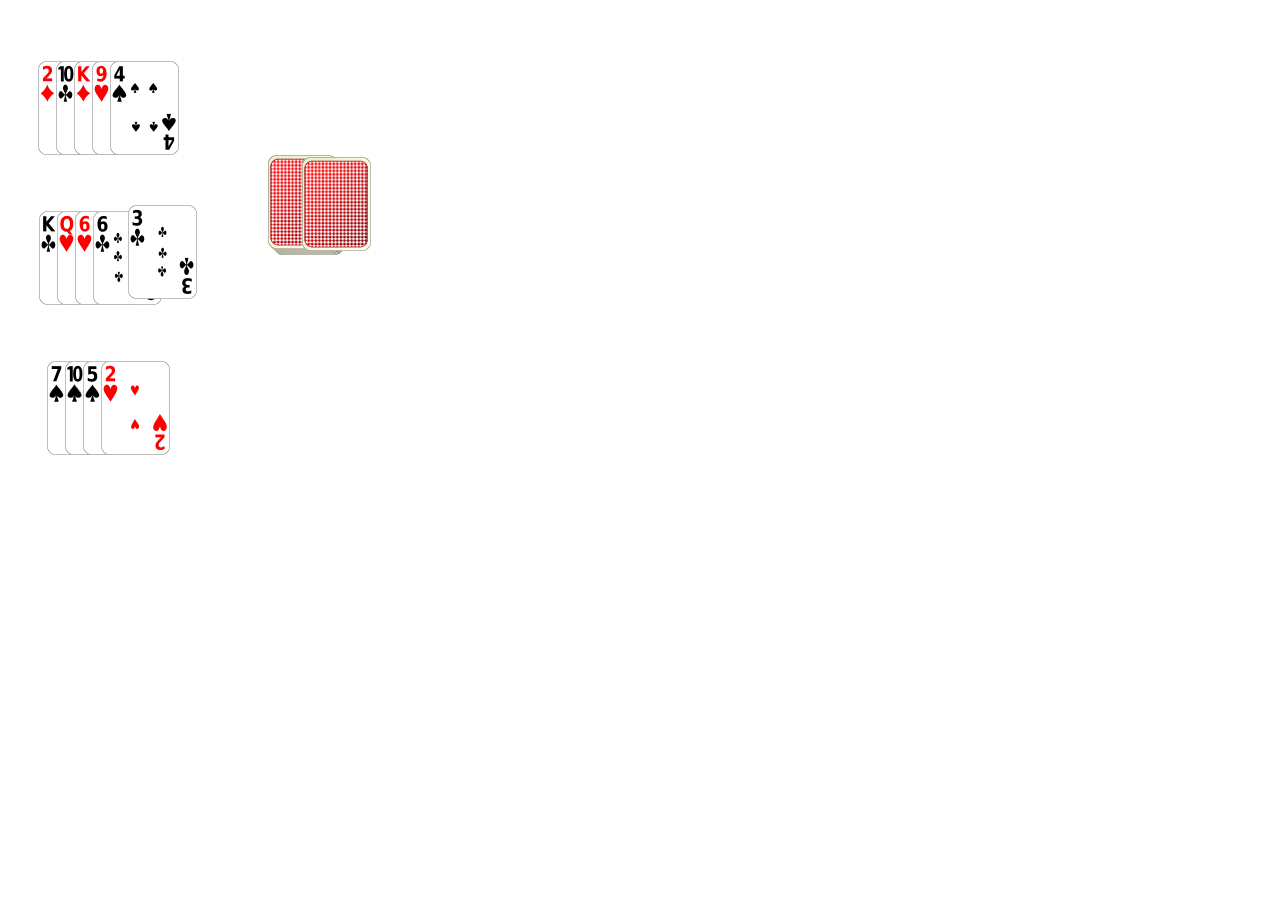
<file: index.html>
<!doctype html>
<html>
  <head>
    <meta name="viewport" content="width=device-width, initial-scale=1.0">
    <title>Whammo</title>
    <style>
    #card-table {
        height: 400px;
        width: 600px;
    }
    </style>
  </head>
  <body>
    <div id="card-table">
	</div>
  </body>
  <script src="https://code.jquery.com/jquery-3.4.1.min.js"></script>
  <script src="cards.js"></script>
  <script>
  function cardClickHandler(card) {
  	discardPile.addCard(card);
  	discardPile.render();
    hands[currentPlayer].removeEventListener("click");
   
    currentPlayer++;
    hands[currentPlayer].click(function(card){
    })
  }

  /* Card logic */
  var currentPlayer = 0;
  var nPlayers = 3;
  var hands = [];

  //Start by initalizing the library
  cards.init({table:'#card-table'});
  //Create a new deck of cards
  deck = new cards.Deck(); 
  //cards.all contains all cards, put them all in the deck
  deck.addCards(cards.all); 
  //No animation here, just get the deck onto the table.
  deck.render({immediate:true});

  // Create hands
  for(n = 0; n < nPlayers; n++) {
    hand = new cards.Hand({faceUp:true, x: 100, y: 100 + (n * 150)});
    hands.push(hand);
  }

  //Deck has a built in method to deal to hands.
  deck.deal(5, hands, 50)

  // Create discard pile
  deck.render();
  discardPile = new cards.Deck({faceUp:true});
  discardPile.x += 100;
  deck.render({callback:function() {
  	discardPile.addCard(deck.topCard());
  	discardPile.render();
  }});

  //Lets allow you to send cards to the discard pile    
  hands.forEach((hand, index) => {
    hand.click(function(card){
        card.popUpDown();
    });
  });

  </script>
</html>
</file>
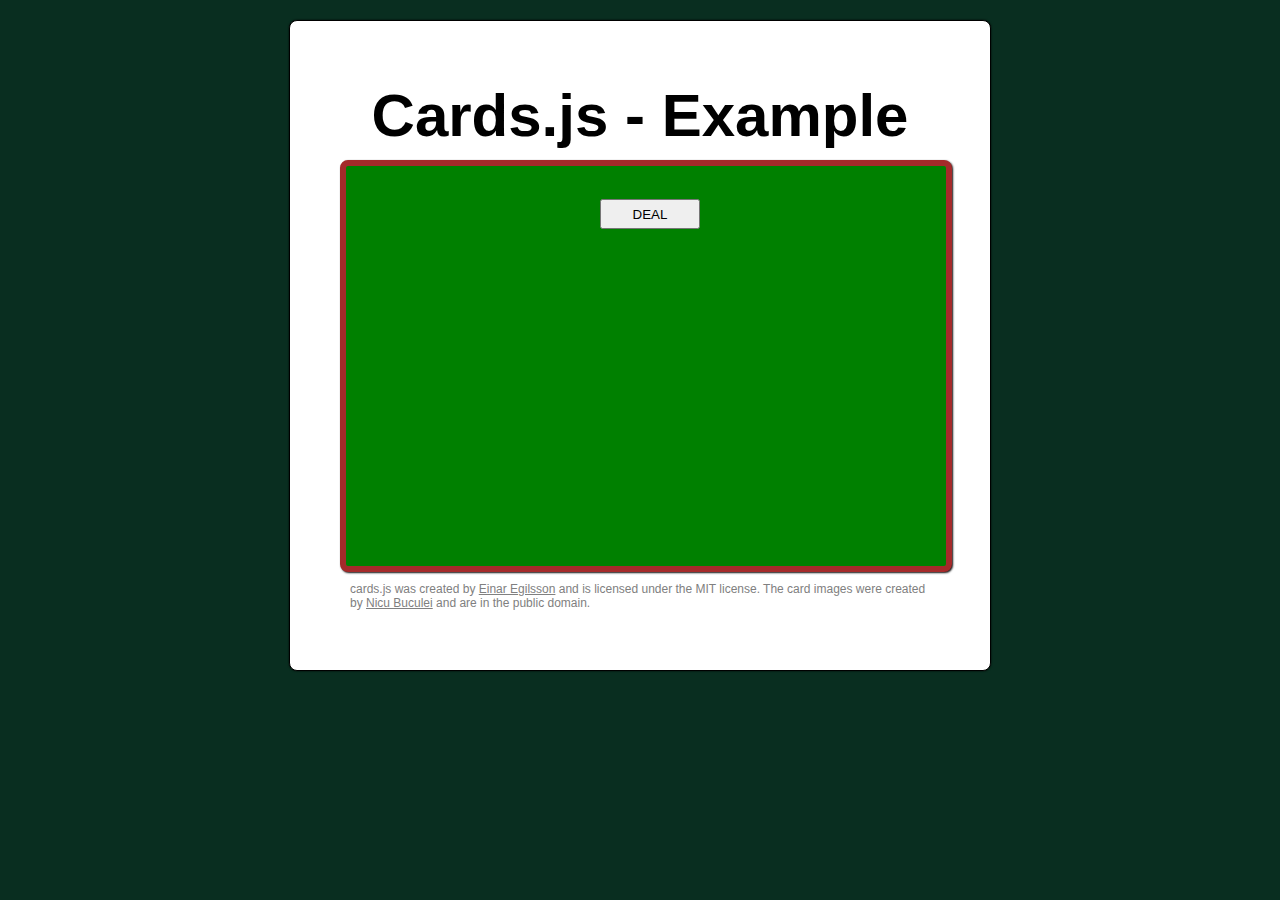
<file: cards.html>
<!DOCTYPE html>
<html>
	<head>
		<title>cards.js - Example</title>
		<meta charset="UTF-8">
		<link rel="stylesheet" href="example.css"/>
		<script src="https://code.jquery.com/jquery-3.4.1.min.js"></script>
	</head>
	<body>
		<h1>Cards.js - Example</h1>
	
		<img class="preload" src="img/cards.png"/>

		<div id="card-table">
			<button id="deal">DEAL</button>
		</div>
		<footer>
			cards.js was created by <a href="http://einaregilsson.com">Einar Egilsson</a> and is licensed
			under the MIT license. The card images were created by <a href="http://nicubunu.ro">Nicu Buculei</a> and are 
			in the public domain. 
		</footer>
		<!-- load this at the bottom so the #card-table element exists -->
		<script src="cards.js"></script>
		<script src="example.js"></script>
	</body>
</html>
</file>
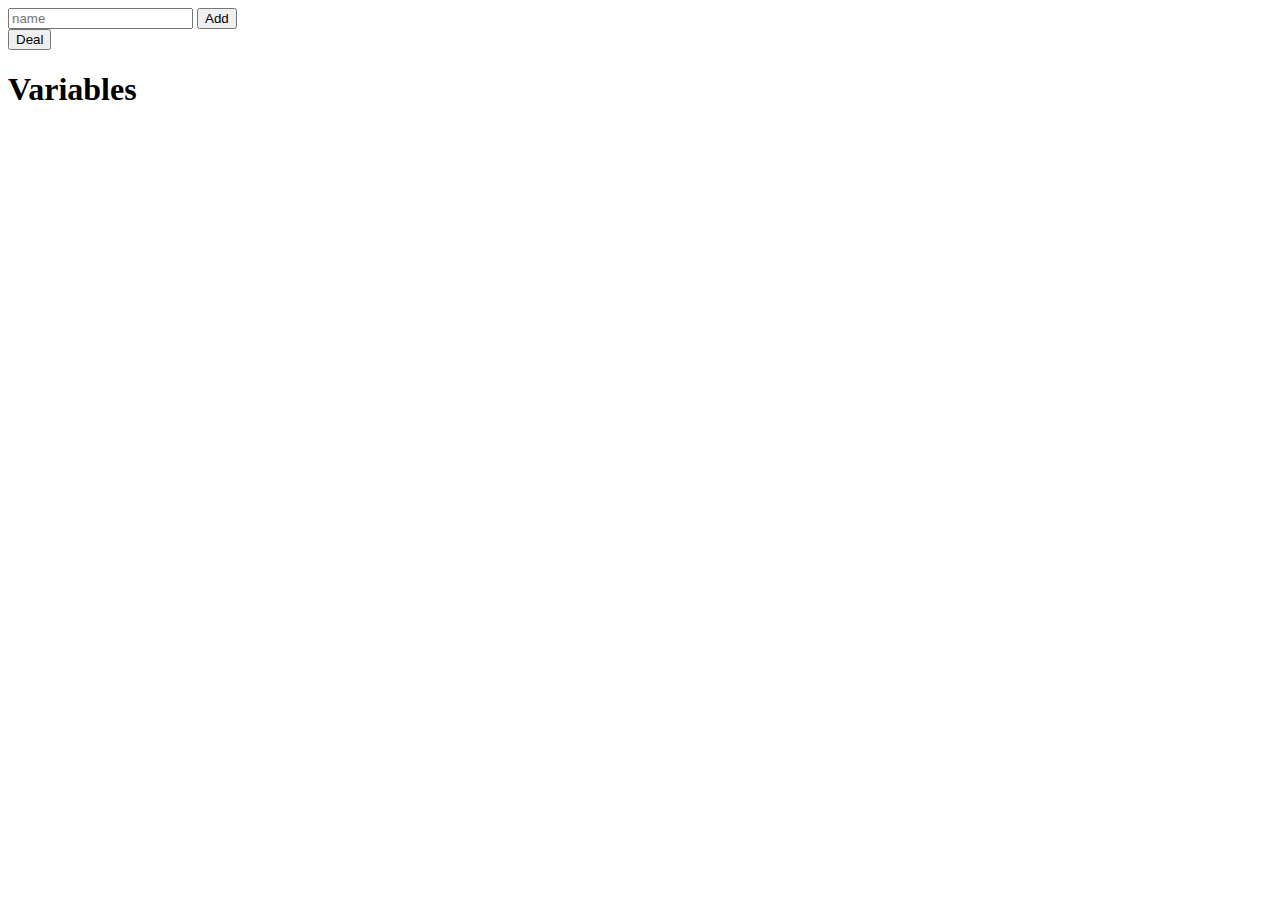
<file: test.html>
<html>
    <head>
        <script src="whammo.js"></script>
        <script src="https://ajax.googleapis.com/ajax/libs/jquery/3.4.1/jquery.min.js"></script>
        <link rel="stylesheet" type="text/css" href="cards.css">
    </head>
    <body>
        <div>
            <input id="player_name" placeholder="name" />
            <button onClick="createPlayer()">Add</button>
        </div>
        <div>
            <button onClick="deal()">Deal</button>
        </div>
        <h1>Variables</h1>
        <div id="variables">
        </div>
        <script>
        // IMPLEMENTATION
        
        /*
         * Return a HTML string of cards to click
         */
        function drawHand(hand) {
            var html = "";
            hand.forEach((card, index) => {
                html += '<a href="#" class="card s' + card + '" name="'+index+'" onClick="selectCard(this)">&nbsp;</a> ';
            });
            return html;
        }
    
        /*
         * Create a player from input
         */
        function createPlayer() {
            addPlayer(new Player(players.length, document.getElementById("player_name").value, []));
        }
        
        /*
         * Return a HTML string of selected cards
         */
        function drawSelected(selected) {
            var html = "";
            selected.forEach((card, index) => {
                html += '<a href="#" class="card s' + card + '" name="'+index+'" onClick="deselectCard(this)">&nbsp;</a> ';
            });
            return html;
        }
        
        /*
         * Select a card
         */
        function selectCard(card) {
            var player = $(card).parent().attr('id');
            var c = $(card).attr('name');
            players[player].selected.push(players[player].hand.splice(c, 1).pop());
        }
        
        /*
         * Deselect a card
         */
        function deselectCard(card) {
            var player = $(card).parent().attr('id');
            var c = $(card).attr('name');
            players[player].hand.push(players[player].selected.splice(c, 1).pop());
        }

        /*
         * Draw whammo button
         */
        function drawWhammoButton(total) {
            if(total < 6) {
                return '<button onClick="whammoHelper(this)">Whammo</button>';
            } else {
                return total;
            }
        }

        /*
         * Whammo helper 
         */ 
        function whammoHelper(button) {
            console.log(button);
        }

        /*
         * Log variables
         */
        function logVariables() {
            var log = setInterval(function() {
        
                var vars = "<ul>";
                players.forEach((player, index) => { 
                        var turn_css = "";
                        if(index == turn) { turn_css = "turn"; }
                        vars += '<li id="' + index + '" class="'+turn_css+'">'  + player.name + ": " + drawHand(player.hand) + " | Total: " + drawWhammoButton(totalHand(player.hand)) + " | " + drawSelected(player.selected) + ' <a href="#" class="'+(turn_css == "" ? "hidden" : "")+' card top-of-deck" onClick="playCardsHelper(this, 0)">&nbsp;</a> <a href="#" class="'+(turn_css == "" ? "hidden" : "")+' card s' + last_hand[last_hand.length - 1] + '" onClick="playCardsHelper(this, 1)">&nbsp;</a></li>';
                });
                vars += "</ul>";

                vars += '<h2>Last play</h2>';
                last_hand.forEach((card, index) => {
                    vars += '<a>' + card + '</a>, ';
                });

                document.getElementById("variables").innerHTML = vars;
            }, 1000);
        }

        /*
         * Play cards helper
         */
        function playCardsHelper(e, pick) {
            var player = $(e).parent().attr("id");
            var last_hand_tmp = last_hand;

            if(playCards(player, players[player].selected)) {
                players[player].selected = [];

                    if(pick) {
                        players[player].hand.push(last_hand_tmp.pop());
                    } else {
                        players[player].hand.push(takeFromDeck());
                    }

            } else {
                alert("Invalid cards selected");
            }
        }

        
        /*
         * onLoad
         */
        window.onload = function() {
            logVariables();
        };
        </script>
    </body>
</html>
</file>
<file: example.css>
html { 
	background-color:#092E20; 
}

body { 
	position:relative;
	border-radius:8px; 
	box-shadow:black 0px 0px 2px; 
	width: 600px; 
	background:#FFF; 
	margin:20px auto; 
	border:solid 1px black; 
	font-family: arial, sans-serif; 
	padding:50px;  
}
#buttons {
	text-align:center;
}

a img {
	position: absolute; 
	top: 0; 
	right: 0; 
	border: 0;			
}
button {
	height:30px;
	width:100px;
	margin:8px auto;
}
img.preload {
	display:none;
}
h1 {
	font-size:60px;
	text-align:center;
	padding:0px;
	margin:10px auto;
}

#card-table {
	background-color:green;
	height:400px;
	width:600px;
	border:solid 6px brown;
	border-radius:8px;
	-webkit-border-radius:8px;
	-moz-border-radius:8px;
	-ms-border-radius:8px;
	-o-border-radius:8px;
	box-shadow:#111 1px 1px 2px;
}
a:visited {color:blue;}

#deal {
	position: absolute;
	left:310px;
	top:170px;
}

footer {
	font-size : 12px;
	color:grey;
	margin:10px;
}

footer a, footer a:visited{
	color:grey;
}

footer a:hover {
	color:black;
}
</file>
<file: cards.css>
.card { display:inline-block; height: 120px; width: 80px; background-repeat: no-repeat; background-size: contain; background-position: center; margin: 1em; text-decoration: none; }
.s1J { background-image: url("img/cards/1J.svg"); }
.s2J { background-image: url("img/cards/2J.svg"); }
.s2H { background-image: url("img/cards/2H.svg"); } .s3H { background-image: url("img/cards/3H.svg"); } .s4H { background-image: url("img/cards/4H.svg"); } .s5H { background-image: url("img/cards/5H.svg"); } .s6H { background-image: url("img/cards/6H.svg"); } .s7H { background-image: url("img/cards/7H.svg"); } .s8H { background-image: url("img/cards/8H.svg"); } .s9H { background-image: url("img/cards/9H.svg"); } .sTH { background-image: url("img/cards/TH.svg"); } .sJH { background-image: url("img/cards/JH.svg"); } .sQH { background-image: url("img/cards/QH.svg"); } .sKH { background-image: url("img/cards/KH.svg"); } .sAH { background-image: url("img/cards/AH.svg"); }
.s2C { background-image: url("img/cards/2C.svg"); } .s3C { background-image: url("img/cards/3C.svg"); } .s4C { background-image: url("img/cards/4C.svg"); } .s5C { background-image: url("img/cards/5C.svg"); } .s6C { background-image: url("img/cards/6C.svg"); } .s7C { background-image: url("img/cards/7C.svg"); } .s8C { background-image: url("img/cards/8C.svg"); } .s9C { background-image: url("img/cards/9C.svg"); } .sTC { background-image: url("img/cards/TC.svg"); } .sJC { background-image: url("img/cards/JC.svg"); } .sQC { background-image: url("img/cards/QC.svg"); } .sKC { background-image: url("img/cards/KC.svg"); } .sAC { background-image: url("img/cards/AC.svg"); }
.s2S { background-image: url("img/cards/2S.svg"); } .s3S { background-image: url("img/cards/3S.svg"); } .s4S { background-image: url("img/cards/4S.svg"); } .s5S { background-image: url("img/cards/5S.svg"); } .s6S { background-image: url("img/cards/6S.svg"); } .s7S { background-image: url("img/cards/7S.svg"); } .s8S { background-image: url("img/cards/8S.svg"); } .s9S { background-image: url("img/cards/9S.svg"); } .sTS { background-image: url("img/cards/TS.svg"); } .sJS { background-image: url("img/cards/JS.svg"); } .sQS { background-image: url("img/cards/QS.svg"); } .sKS { background-image: url("img/cards/KS.svg"); } .sAS { background-image: url("img/cards/AS.svg"); }
.s2D { background-image: url("img/cards/2D.svg"); } .s3D { background-image: url("img/cards/3D.svg"); } .s4D { background-image: url("img/cards/4D.svg"); } .s5D { background-image: url("img/cards/5D.svg"); } .s6D { background-image: url("img/cards/6D.svg"); } .s7D { background-image: url("img/cards/7D.svg"); } .s8D { background-image: url("img/cards/8D.svg"); } .s9D { background-image: url("img/cards/9D.svg"); } .sTD { background-image: url("img/cards/TD.svg"); } .sJD { background-image: url("img/cards/JD.svg"); } .sQD { background-image: url("img/cards/QD.svg"); } .sKD { background-image: url("img/cards/KD.svg"); } .sAD { background-image: url("img/cards/AD.svg"); }
.top-of-deck { background-image: url("img/cards/1B.svg"); }

.turn { background-color: #AAA; color: #fff; }
.hidden { display: none; }
</file>
